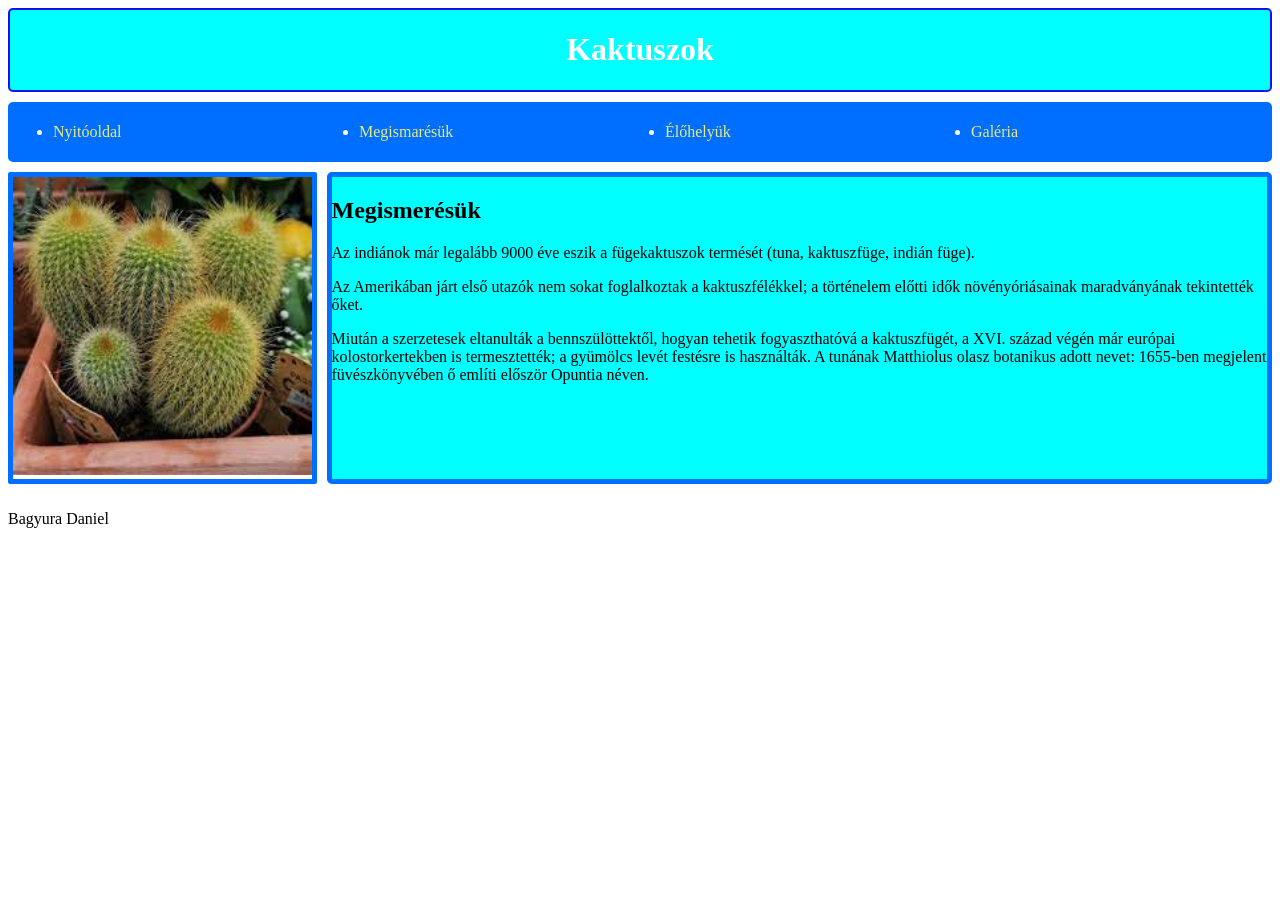
<file: index.html>
<!DOCTYPE html>
<html lang="hu">
<head>
    <meta charset="UTF-8">
    <meta name="viewport" content="width=device-width, initial-scale=1.0">
    <title>Bagyura Daniel</title>
    <link rel="stylesheet" href="elrendezes.css">
</head>

<body>
    <main>
        <header><h1>Kaktuszok</h1></header>
        <nav>
            <ul>
                <li><a href="index.html">Nyitóoldal</a></li>
                <li><a href="index.html">Megismarésük</a></li>
                <li><a href="index.html">Élőhelyük</a></li>
                <li><a href="galeris.html">Galéria</a></li>
            </ul>
        </nav>
        <aside>
            <img src="kaktuszok/kepek/kaktusz2.jpg" alt="kaktusz">
        </aside>
        <article>
            <h2>Megismerésük</h2>
            <p>Az indiánok már legalább 9000 éve eszik a fügekaktuszok termését (tuna, kaktuszfüge, indián füge).</p>
            <p>Az Amerikában járt első utazók nem sokat foglalkoztak a kaktuszfélékkel; a történelem előtti idők növényóriásainak maradványának tekintették őket.</p>
            <p>Miután a szerzetesek eltanulták a bennszülöttektől, hogyan tehetik fogyaszthatóvá a kaktuszfügét, a XVI. század végén már európai kolostorkertekben is termesztették; a gyümölcs levét festésre is használták. A tunának Matthiolus olasz botanikus adott nevet: 1655-ben megjelent füvészkönyvében ő említi először Opuntia néven.</p>
        </article>
        <footer><p>Bagyura Daniel</p></footer>
    </main>
</body>
</html>
</file>
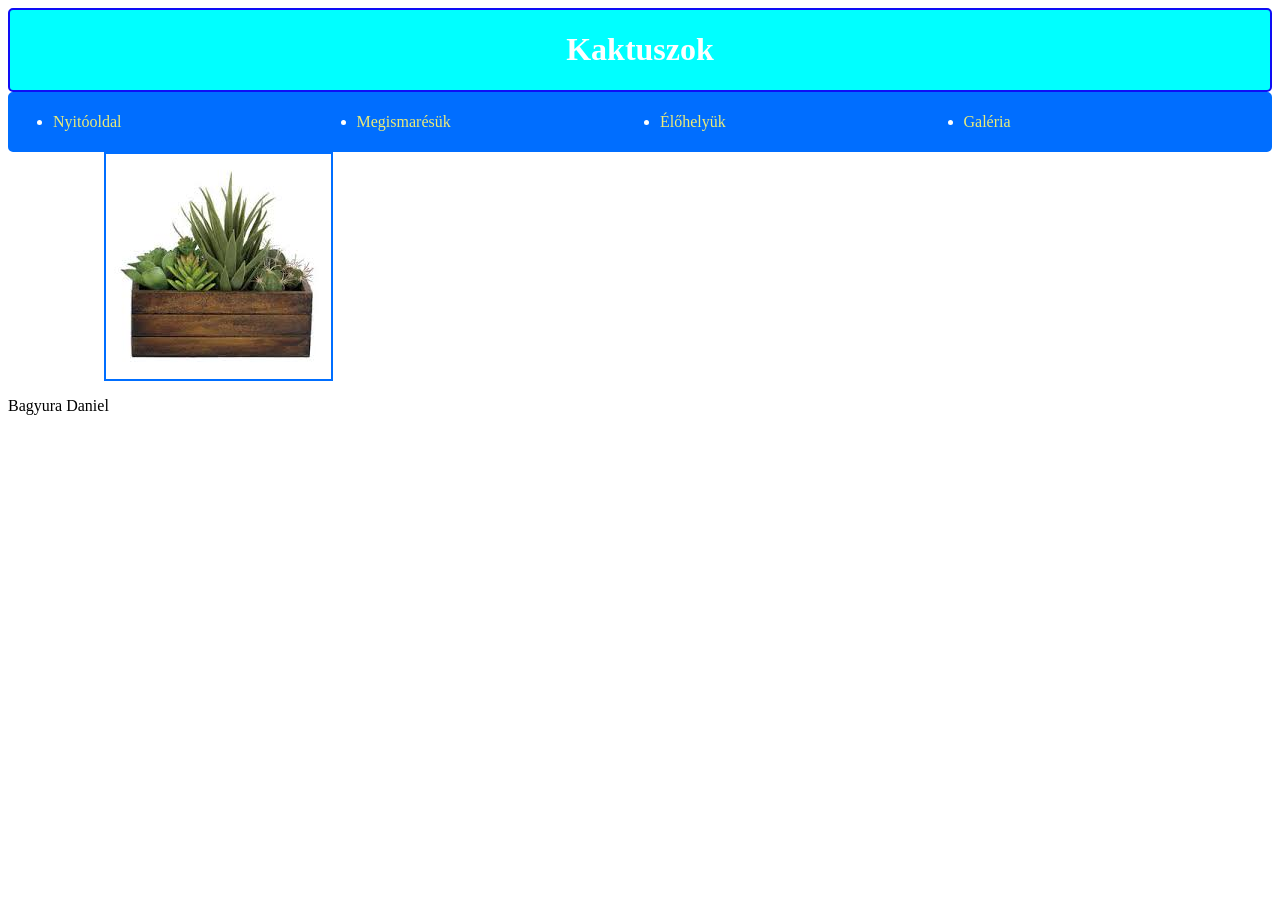
<file: galeris.html>
<!DOCTYPE html>
<html lang="hu">
<head>
    <meta charset="UTF-8">
    <meta name="viewport" content="width=device-width, initial-scale=1.0">
    <title>Bagyura Daniel</title>
    <link rel="stylesheet" href="elrendezes2.css">
</head>

<body>
    <main>
        <header><h1>Kaktuszok</h1></header>
        <nav>
            <ul>
                <li><a href="index.html">Nyitóoldal</a></li>
                <li><a href="index.html">Megismarésük</a></li>
                <li><a href="index.html">Élőhelyük</a></li>
                <li><a href="galeris.html">Galéria</a></li>
            </ul>
        </nav>
        <article>
            <img src="kaktuszok/kepek/kep1.jpg" alt="kaktusz">
            <img src="kaktuszok/kepek/kep2.jpg" alt="kaktusz">
            <img src="kaktuszok/kepek/kep3.jpg" alt="kaktusz">
            <img src="kaktuszok/kepek/kep4.jpg" alt="kaktusz">
            <img src="kaktuszok/kepek/kep5.jpg" alt="kaktusz">
            <img src="kaktuszok/kepek/kep6.jpg" alt="kaktusz">
            <img src="kaktuszok/kepek/kep7.jpg" alt="kaktusz">
            <img src="kaktuszok/kepek/kep8.jpg" alt="kaktusz">
            <img src="kaktuszok/kepek/kep9.jpg" alt="kaktusz">
        </article>
        <footer><p>Bagyura Daniel</p></footer>
    </main>
</body>
</html>
</file>
<file: elrendezes.css>
*{
    box-sizing: border-box;
}

main{
    display: grid;
    grid-template-columns: repeat(4, 1fr );
    grid-template-areas:    " h h h h"
                            "n n  n n"
                            "as ar ar ar"
                            "f f f f " ;
    gap: 10px;
}
header{
    background-color: aqua;
    border: solid 2px rgb(14, 14, 245);
    border-radius: 5px;
    color: white;
    text-align: center;
    grid-area: h;
}

ul{
   display: grid;
   grid-template-columns: repeat(4, 1fr);
}

nav{
     background-color:rgb(0, 110, 255);
    color: white;
    border: solid 5px rgb(0, 110, 255);
    border-radius: 5px;
    a{
        color: rgb(235, 235, 121);
        text-decoration: none;
    }
    grid-area: n;
}

nav ul {
    display: grid;
    grid-template-columns: 4, auto;
    justify-content: left;
    gap: 10px;
}
article{
    grid-area: ar;
    background-color: aqua;
    border: solid 5px rgb(0, 110, 255);
    border-radius: 5px;
    color: black;
    text-align: left;
}
aside{
    border: solid 5px rgb(0, 110, 255);
    border-radius: 2px;
    grid-area: as;
}
footer{
    grid-area: f;
}
img{
    width: 100%;
}


@media screen  and (max-width:600px) {
    main{
        grid-template-columns: 1fr 1fr;
        grid-template-areas:    "h h"
                                "n n"
                                "as ar"
                                "f f ";
    }
    
}
</file>
<file: elrendezes2.css>
*{
    box-sizing: border-box;
}
main{
    display: grid;
    grid-template-columns: repeat(3, 1fr);
    grid-template-areas:"h h h"
                        "n n n"
                        "i i i"
                        "i i i"
                        "i i i"
                        "f f f" ;
}
img{
    border: solid 2px  rgb(0, 110, 255);
    grid-area: i;
}

ul {
    display: grid;
    grid-template-columns: repeat(4, 1fr);
}

nav{
     background-color:rgb(0, 110, 255);
    color: white;
    border: solid 5px rgb(0, 110, 255);
    border-radius: 5px;
    a{
        color: rgb(235, 235, 121);
        text-decoration: none;
    }
    grid-area: n;
}

article{
    display: grid;
    grid-template-areas:"" ;
}
header{
    background-color: aqua;
    border: solid 2px rgb(14, 14, 245);
    border-radius: 5px;
    color: white;
    text-align: center;
    grid-area: h;
}

footer{
    grid-area: f;
}
</file>
